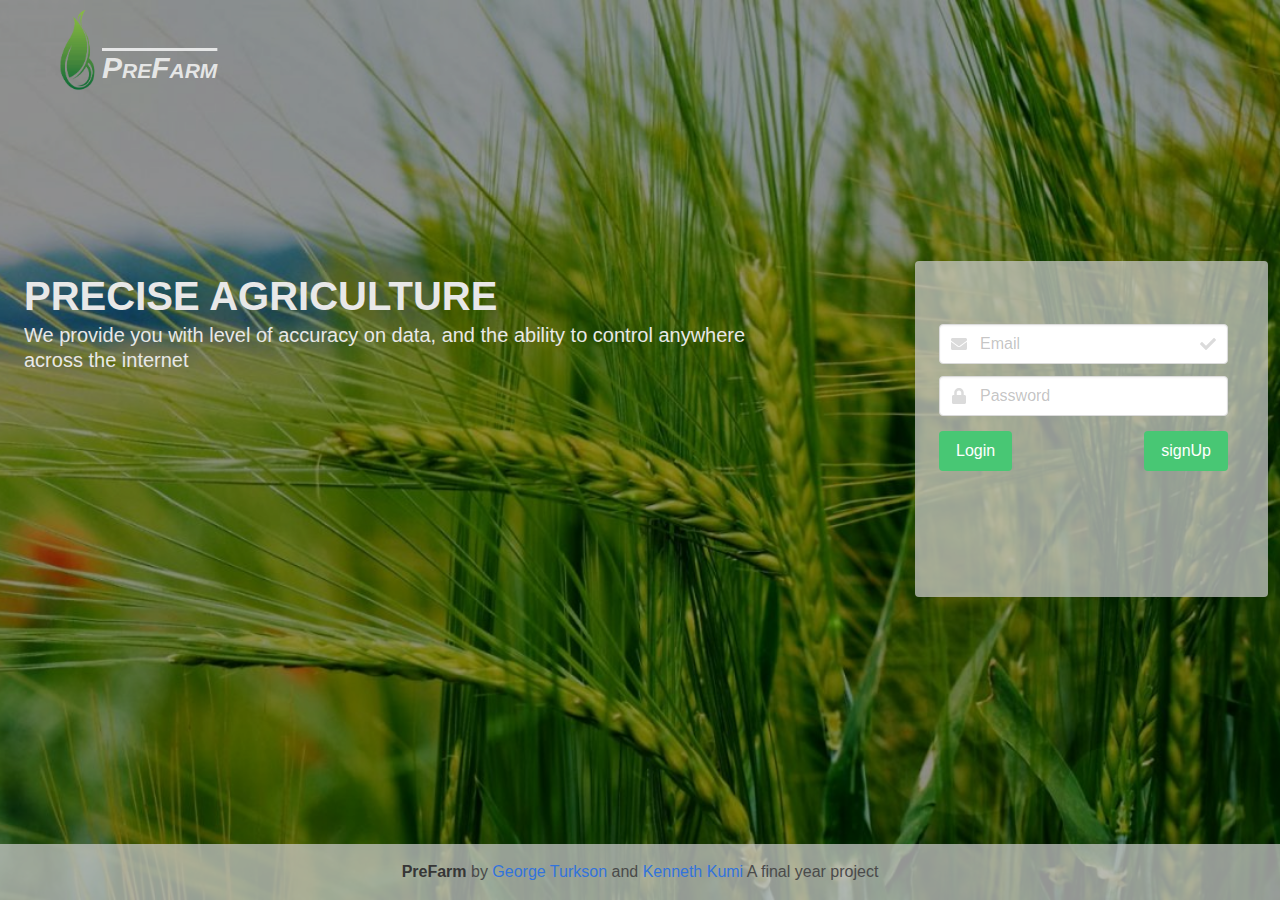
<file: index.html>
<!DOCTYPE html>
<html>

<head>
  <meta charset="utf-8">
  <!-- <meta name="viewport" content="width=device-width, initial-scale=1"> -->
  <title>Hello Bulma!</title>
  <link rel="stylesheet" href="bulma-0.8.0/css/bulma.min.css">
  <link rel="stylesheet" href="css/style.css">
  <script defer src="fontawesome-free-5.12.1-web/js/all.js"></script>
  <script type="text/javascript"> 
    window.history.forward(); 
    function noBack(e) { 
      e.preventDefault();
        window.history.forward(); 
    } 
</script>
</head>

<body style="background-image: url('media/landimage.jpg');">
  <div class="overlay">
    <div class="container">
      <nav class="navbar " role="navigation" aria-label="main navigation">
        <div class="navbar-brand">
          <a href="index.html">
            <img src="media/crops-clipart-agriculture-product-17.png" width="50px">
            <h1 id="lgtxt"> <b> PreFarm</b></h1>
          </a>

          <a role="button" class="navbar-burger" aria-label="menu" aria-expanded="false">
            <span aria-hidden="true"></span>
            <span aria-hidden="true"></span>
            <span aria-hidden="true"></span>
          </a>
        </div>
      </nav>
    </div>


    <section class="hero">
      <div class="hero-body">
        <div class="container">
          <h1 class="title" id="herotit" style="color: #e8e8e8;">
            PRECISE AGRICULTURE
          </h1>
          <h6 class="subtitle" id="herosub" style="color: #e8e8e8;">
            We provide you with level of accuracy on data, and the ability to control anywhere <br>
            across the internet
          </h6>
        </div>
      </div>
    </section>

    <div class="tile is-parent is-3.5 is-pulled-right " id="signIn">
      <article class="tile is-child notification " id="signinArt">
        <div class="content" id="signincont">
          <!-- signIn form -->
          <form action="">
            <div class="field">
              <p class="control has-icons-left has-icons-right">
                <input class="input" id="sign_email" type="email" placeholder="Email">
                <span class="icon is-small is-left">
                  <i class="fas fa-envelope"></i>
                </span>
                <span class="icon is-small is-right">
                  <i class="fas fa-check"></i>
                </span>
              </p>
            </div>
            <div class="field">
              <p class="control has-icons-left">
                <input class="input" id="sign_password" type="password" placeholder="Password">
                <span class="icon is-small is-left">
                  <i class="fas fa-lock"></i>
                </span>
              </p>
            </div>
            <div class="container is-fluid" id="signin_msg" ></div>
            <div class="field">
              <p class="control">
                <button class="button is-success" id="login_btn">
                  Login
                </button>
              </p>
            </div>

          </form>
          <button id="sgnbtn" class="button is-success" onclick="toggleSignUp()">
            signUp
          </button>

          <!-- end of signIn form -->



        </div>
      </article>
    </div>



    <div class="tile is-parent is-3.5 is-pulled-right " id="signUp">
      <article class="tile is-child notification " id="signupArt">
        <div class="content">
          <!-- signup form -->
          <form id="signup_form">
            <div class="field">
              <label class="label">First Name</label>
              <div class="control">
                <input class="input" id="signup_fnamme" type="text" placeholder="John">
              </div>
              <p class="help is-danger"  id="reg_fname_msg"></p>
            </div>

            <div class="field">
              <label class="label">Last Name</label>
              <div class="control">
                <input class="input" id="signup_sname" type="text" placeholder="Koomson">
              </div>
              <p class="help is-danger" id="reg_sname_msg" ></p>
            </div>

            <div class="field">
              <label class="label">Email</label>
              <div class="control has-icons-left has-icons-right">
                <input class="input is-danger" id="signup_email" type="email" placeholder="Email input" value="hello@">
                <span class="icon is-small is-left">
                  <i class="fas fa-envelope"></i>
                </span>
                <span class="icon is-small is-right is">
                  <i class="fas fa-exclamation-triangle is-danger"></i>
                </span>
              </div>
              <p class="help is-danger" id="reg_email_msg"></p>
            </div>
            <div class="field">
              <label class="label">City/Town</label>
              <div class="control has-icons-left has-icons-right">
                <input class="input is-danger" id="signup_town" type="text" placeholder="Tepa">
                <span class="icon is-small is-left">
                  <i class="fas fa-globe"></i>
                </span>
              </div>
              <p class="help is-danger" id="reg_town_msg"></p>
            </div>
            <div class="field">
              <label class="label">Phone</label>
              <div class="control has-icons-left has-icons-right">
                <input class="input is-danger" id="signup_phone" type="text" placeholder="024 xxx xxxx">
                <span class="icon is-small is-left">
                  <i class="fas fa-phone"></i>
                </span>
              </div>
              <p class="help is-danger" id="reg_phone_msg"></p>
            </div>

            <div class="field">
              <label class="label">Password</label>
              <div class="control has-icons-left has-icons-right">
                <input class="input is-danger" id="signup_password" type="password" placeholder="000000000">
                <span class="icon is-small is-left">
                  <i class="fas fa-key"></i>
                </span>
              </div>
              <p class="help is-danger" id="reg_pass_msg"></p>
            </div>

            <div class="field">
              <label class="label">Confirm Password</label>
              <div class="control has-icons-left has-icons-right">
                <input class="input is-danger" id="signup_pass_confirmation" type="password" placeholder="000000000">
                <span class="icon is-small is-left">
                  <i class="fas fa-key"></i>
                </span>
              </div>
              <p class="help is-danger" id="reg_pass_conf_msg"></p>
            </div>

            <div class="container is-fluid" id="signup_msg" ></div>


            <div class="field is-grouped">
              <div class="control">
                <button class="button is-link" id="signup_submit">Submit</button>
              </div>

            </div>
          </form>
          <button class="button is-link is-success" onclick="togglelogIn()" id="lgnbtn">LogIn</button>
          <!-- end of signup -->
      </article>
    </div>


    <!-- footer -->
    <footer class="footer is-fixed-bottom">
      <div class="content has-text-centered">
        <p>
          <strong>PreFarm</strong> by <a href="">George Turkson </a>and <a href=""> Kenneth Kumi</a>
          A final year project
        </p>
      </div>
    </footer>
    <!-- footer end -->
  </div>

</body>

<script src="js/main.js"></script>
<script src="js/jquery-3.3.1.slim.min.js"></script>
<script src="js/jquery-3.4.1.min.js"></script>
<script>


$(document).ready(function(){
    // var access = localStorage.getItem('access_token')
    //  if(access != 'null'){
    //    window.location = 'dash.html'
    //  }
      

  var client_id;
  var client_secret;
  $.ajax({
          url: "https://prefarmapi.herokuapp.com/api/login",
          method: 'GET',
          dataType: "json",
          success: function(response) {
            client_id = response.client_id
            client_secret = response.client_secret
            }
    })
    $('#login_btn').on( 'click', function(e){
        e.preventDefault();
        var email = $('#sign_email').val();
        var password = $('#sign_password').val();
        $.ajax({
          url: "https://prefarmapi.herokuapp.com/oauth/token",
          method: 'POST',
          dataType: 'json',
          data:{
            "grant_type":"password",
            "client_id":client_id,
            "client_secret":client_secret,
            "username": email,
            "password": password,
            "scope":"",
          },
          success: function (response) {
            var token = response.access_token;
              $.ajax({
              url: "https://prefarmapi.herokuapp.com/api/espdata/user",
              method: "get",
              headers: {
                "Authorization": `Bearer ${token}`
              },
              dataType: "json",
              success: function (response) {
                id = response[0].id
                window.localStorage.setItem('user_id',id)
                console.log(id)
                window.location ="dash.html"
              }
            })
            
            window.localStorage.setItem('access_token',token)
            
          },
          error:function(response){
            $('#signin_msg').fadeIn()
            $('#signin_msg').text("Invalid Credentials")
            $('#signin_msg').fadeOut(5000)

          }
        })
    })


    $('#signup_submit').click(function(e){
      e.preventDefault();
      $.ajax({
        url:"https://prefarmapi.herokuapp.com/api/espdata/user_registration",
        method:'post',
        data: {
          "firstName": $('#signup_fnamme').val(),
          "surname": $('#signup_sname').val(),
          "email": $('#signup_email').val(),
          "phone": $('#signup_phone').val(),
          "town": $('#signup_town').val(),
          "password": $('#signup_password').val(),
          "password_confirmation": $('#signup_pass_confirmation').val(),
        },
        dataType:'json',
        success:function(response){
          

            if(response.data.status == "error"){
              $.each(response.data.errors, function(i, item){
                switch (response.data.errors[i]){
                  case "The first name field is required.":
                      $('#reg_fname_msg').fadeIn();
                    $('#reg_fname_msg').text(response.data.errors[i]);
                       $('#reg_fname_msg').fadeOut(5000);
                    break;
                    case "The surname field is required.":
                    $('#reg_sname_msg').fadeIn();
                    $('#reg_sname_msg').text(response.data.errors[i]);
                    $('#reg_sname_msg').fadeOut(5000)
                    break;
                    case "The email must be a valid email address.":
                    $('#reg_email_msg').fadeIn();
                    $('#reg_email_msg').text(response.data.errors[i]);
                    $('#reg_email_msg').fadeOut(5000);
                    break;
                    case "The phone field is required.":
                    $('#reg_phone_msg').fadeIn();
                    $('#reg_phone_msg').text(response.data.errors[i]);
                    $('#reg_phone_msg').fadeOut(5000);
                    break;
                    case "The town field is required.":
                    $('#reg_town_msg').fadeIn();
                    $('#reg_town_msg').text(response.data.errors[i]);
                    $('#reg_town_msg').fadeOut(5000);
                    break;
                    case "The password field is required.":
                    $('#reg_pass_msg').fadeIn();
                    $('#reg_pass_msg').text(response.data.errors[i]);
                    $('#reg_pass_msg').fadeOut(5000);
                    break;
                    case "The email has already been taken.":
                    $('#reg_email_msg').fadeIn();
                    $('#reg_email_msg').text(response.data.errors[i]);
                    $('#reg_email_msg').fadeOut(5000)
                    break;
                    case "The password confirmation does not match.":
                    $('#reg_pass_conf_msg').fadeIn()
                    $('#reg_pass_conf_msg').text(response.data.errors[i]);
                    $('#reg_pass_conf_msg').fadeOut(5000)
                    break;        
                }
          
            //  $('#reg_sname_msg').fadeOut(5000)
            //  $('#reg_email_msg').fadeOut(5000)
            //  $('#reg_phone_msg').fadeOut(5000)
            //  $('#reg_town_msg').fadeOut(5000)
            //  $('#reg_pass_msg').fadeOut(5000)
              });


              console.log(response.data)
            //  $('#reg_fname_msg').text(response.data.errors[0])
            //  $('#reg_sname_msg').text(response.data.errors[1])
            //  $('#reg_email_msg').text(response.data.errors[2])
            //  $('#reg_phone_msg').text(response.data.errors[3])
            //  $('#reg_town_msg').text(response.data.errors[4])
            //  $('#reg_pass_msg').text(response.data.errors[5])

            }else{
                var email = response.data.email
                var password = $('#signup_password').val();
              $.ajax({
                url: "https://prefarmapi.herokuapp.com/oauth/token",
                method: 'POST',
                dataType: 'json',
                data:{
                  "grant_type":"password",
                  "client_id":client_id,
                  "client_secret":client_secret,
                  "username": email,
                  "password": password,
                  "scope":"",
                },
                success: function (response) {
                  var token = response.access_token;
                  window.localStorage.setItem('access_token',token)
                  console.log(response)
                  window.location ="dash.html"
                }
              })
            }
        
        
            // $('#signup_msg').show();
            // $('#signup_msg').text('Hello <strong>'+ response.data.firstName + '</strong> please sign In');
            // $('#signup_msg').hide(9000);
        },
        error:function(response){
          console.log(response)
        }
      })
    })
});
</script>

</html>
</file>
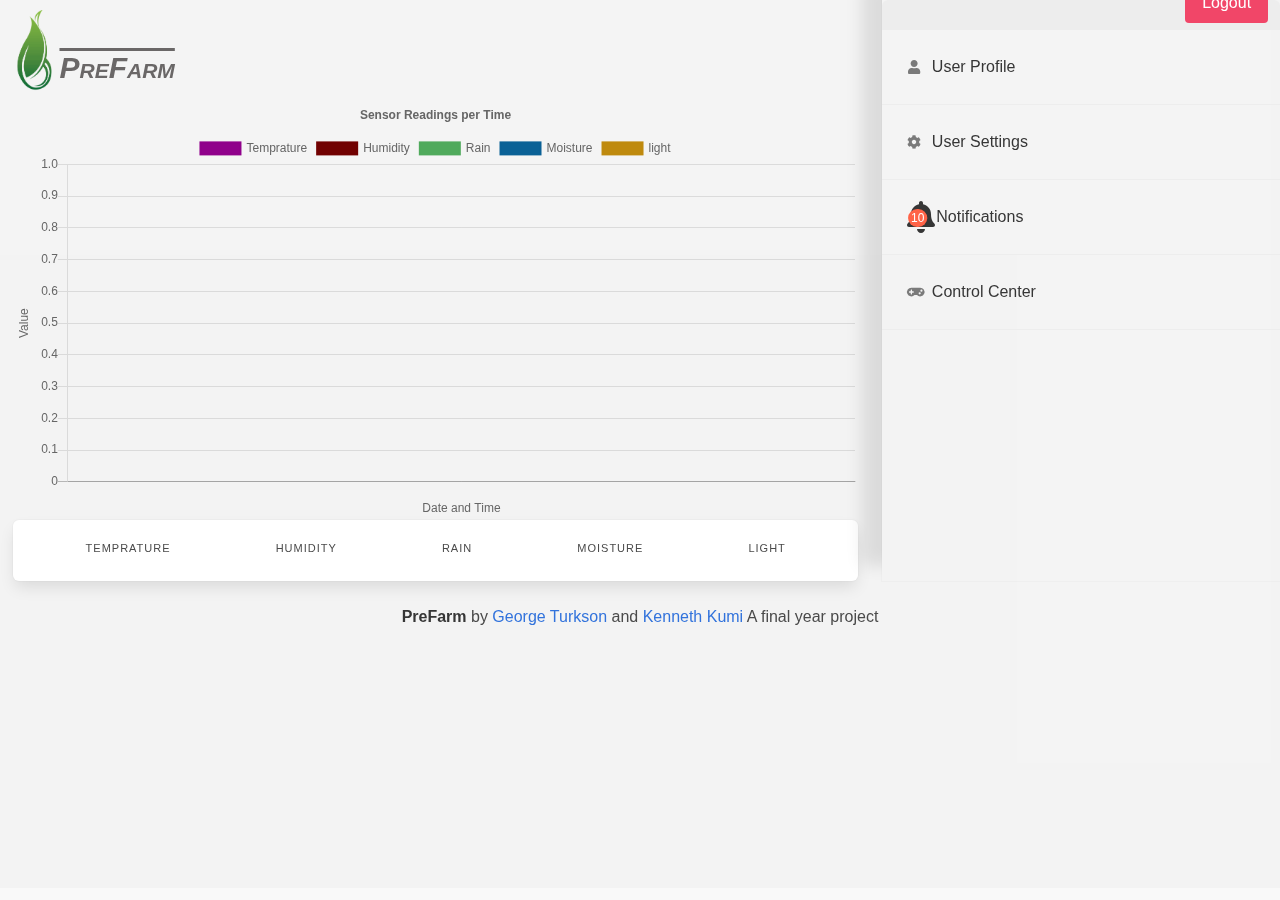
<file: dash.html>
<!DOCTYPE html>
<html>

<head>
  <meta charset="utf-8">
  <meta name="viewport" content="width=device-width, initial-scale=1">
  <title>Hello Bulma!</title>
  <link rel="stylesheet" href="bulma-0.8.0/css/bulma.min.css">
  <link rel="stylesheet" href="css/dash.css">
  <script defer src="fontawesome-free-5.12.1-web/js/all.js"></script>
  <script src="https://js.pusher.com/5.1/pusher.min.js"></script>

  <script type="text/javascript"> 
    window.history.forward(); 
    function noBack(e) { 
      e.preventDefault();
        window.history.forward(); 
    } 
</script>

</head>

<body>
  <div class="columns">
    <!-- column to the left -->
    <div class="column is-two-thirds" id="datacol">
      <div class="container">
        <nav class="navbar " role="navigation" aria-label="main navigation">
          <div class="navbar-brand">
            <a href="index.html">
              <img src="media/crops-clipart-agriculture-product-17.png" width="50px">
              <h1 id="lgtxt"> <b> PreFarm</b></h1>
            </a>
          </div>
        </nav>
      </div>

      <canvas id="myChart"></canvas>

      <div class="box">
        <nav class="level">
          <div class="level-item has-text-centered">
            <div>
              <p class="heading">Temprature</p>
              <p class="title" id="temp_val"></p>
            </div>
          </div>
          <div class="level-item has-text-centered">
            <div>
              <p class="heading">Humidity</p>
              <p class="title" id="humidity_val"></p>
            </div>
          </div>
          <div class="level-item has-text-centered">
            <div>
              <p class="heading">Rain</p>
              <p class="title" id="rain_val"></p>
            </div>
          </div>
          <div class="level-item has-text-centered">
            <div>
              <p class="heading">Moisture</p>
              <p class="title" id="moisture_val"></p>
            </div>
          </div>
          <div class="level-item has-text-centered">
            <div>
              <p class="heading">Light</p>
              <p class="title" id="light_val"></p>
            </div>
          </div>
        </nav>
      </div>

    </div>


    <!-- end of column to the left -->


    <!-- column to the right -->
    <div class="column">
      <nav class="panel" id="dashpan">
        <div class="container">
          <p class="panel-heading" id="user_intro"></p>
          <button class="button is-danger" id="logout_btn"
            style="float: right; margin-top: -47px;margin-right: 3%;">Logout</button>
        </div>
        <a class="panel-block" id="profile" onclick="userpro()">
          <span class="panel-icon">
            <i class="fas fa-user" aria-hidden="true"></i>
          </span>
          User Profile
        </a>
        <a class="panel-block" id="settings" onclick="userset()">
          <span class="panel-icon">
            <i class="fas fa-cog" aria-hidden="true"></i>
          </span>
          User Settings
        </a>
        <a class="panel-block" id="notes" onclick="notification()">
          <span class="fa-layers fa-fw">
            <i class="fas fa-bell fa-2x" aria-hidden="true"></i>
            <span class="fa-layers-counter fa-3x" style="background:Tomato">10</span>
          </span>
          &nbsp;&nbsp;Notifications
        </a>
        <a class="panel-block" id="center" onclick="controlcenter()">
          <span class="panel-icon">
            <i class="fas fa-gamepad" aria-hidden="true"></i>
          </span>
          Control Center
        </a>
        <!-- user Profile -->
        <div class="box" id="userpro">
          <article class="message is-warning">
            <div class="message-body userpro">
              <h3 id="profile_name"> <i class="fas fa-user uf" aria-hidden="true"></i> </h3>
              <hr>
              <p id="profile_email"> <i class="fas fa-envelope uf" aria-hidden="true"></i></p>
              <hr>
              <p id="profile_phone"><i class="fas fa-phone uf" aria-hidden="true"></i></p>
              <hr>
              <p id="profile_town"> <i class="fas fa-globe uf" aria-hidden="true"></i></p>
            </div>
          </article>
        </div>
        <!-- end of user Profile -->

        <!-- user Settings -->
        <div class="box" id="userset">
          <form action="">
            <div class="field">
              <p class="control has-icons-left has-icons-right">
                <input class="input" type="text" id="set_fname">
                <span class="icon is-small is-left">
                  <i class="fas fa-user"></i>
              </p>
            </div>
            <div class="field">
              <p class="control has-icons-left has-icons-right">
                <input class="input" type="text" id="set_sname">
                <span class="icon is-small is-left">
                  <i class="fas fa-user"></i>
                </span>
                <span class="icon is-small is-right">

                </span>
              </p>
            </div>
            <div class="field">
              <p class="control has-icons-left has-icons-right">
                <input class="input" type="email" id="set_email">
                <span class="icon is-small is-left">
                  <i class="fas fa-envelope"></i>
                </span>
                <span class="icon is-small is-right">

                </span>
              </p>
            </div>
            <div class="field">
              <p class="control has-icons-left">
                <input class="input" type="password" placeholder="password" id="set_password">
                <span class="icon is-small is-left">
                  <i class="fas fa-lock"></i>
                </span>
              </p>
            </div>
            <div class="field">
              <p class="control has-icons-left">
                <input class="input" type="password" placeholder="confirm password" id="set_pass_confirmation">
                <span class="icon is-small is-left">
                  <i class="fas fa-lock"></i>
                </span>
              </p>
            </div>
            <div class="field">
              <p class="control">
                <button class="button is-success" id="save_set">
                  Save Changes
                </button>
              </p>
            </div>
          </form>
        </div>
        <!-- end of usersettings -->
        <div class="box" id="notification">
          <div class="notification is-primary">
            <button class="delete"></button>
            Primar lorem ipsum dolor sit amet, consectetur
          </div>

          <div class="notification is-link">
            <button class="delete"></button>
            Primar lorem ipsum dolor sit amet, consectetur
          </div>

          <div class="notification is-info">
            <button class="delete"></button>
            Primar lorem ipsum dolor sit amet, consectetur
          </div>

          <div class="notification is-success">
            <button class="delete"></button>
            Primar lorem ipsum dolor sit amet, consectetur
          </div>


        </div>
        <div class="box" id="controlcenter">
          <h3>Irrigation Pump</h3>
          <hr>
          <form action="">
            <div class="field">
              <div class="control">
                <div class="select  is-primary">
                  <select>
                    <option value="">30min</option>
                    <option value="">1hour</option>
                    <option value="">1hr30min</option>
                    <option value="">2hrs</option>
                    <option value="">2hrs30min</option>
                    <option value="">3hrs</option>
                  </select>
                </div>
              </div>
            </div>
          </form>
          <br>
          <div class="buttons has-addons">
            <button class="button is-success " id="onbtn" onclick="onbtn()">On</button>
            <button class="button" id="offbtn" onclick="offbtn()">Off</button>
          </div>
        </div>


      </nav>

    </div>
  </div>
  <!-- end of column to the right -->


  <!-- footer -->
  <footer class="footer is-fixed-bottom">
    <div class="content has-text-centered">
      <p>
        <strong>PreFarm</strong> by <a href="">George Turkson </a>and <a href=""> Kenneth Kumi</a>
        A final year project
      </p>
    </div>
  </footer>
  <!-- footer end -->

</body>
<script src="js/jquery-3.3.1.slim.min.js"></script>
<script src="js/socket.js"></script>
<script src="js/jquery-3.4.1.min.js"></script>
<script src="js/Chart.bundle.js"></script>
<script src="js/main.js"></script>

<script>
  var ctx = document.getElementById('myChart').getContext('2d');
  var myChart = new Chart(ctx, {
    type: 'line',
    data: {
      labels: [],
      datasets: [{
        label: 'Temprature',
        data: [],
        fill: false,


        borderColor: "#90018b",
        backgroundColor: "#90018b",
        borderCapStyle: 'butt',
        borderDash: [],
        borderDashOffset: 0.0,
        borderJoinStyle: 'miter',
        pointBorderColor: "#ffffff",
        pointBackgroundColor: "#90018b",
        pointBorderWidth: 1,
        pointHoverRadius: 5,
        pointHoverBackgroundColor: "rgba(75,192,192,1)",
        pointHoverBorderColor: "rgba(220,220,220,1)",
        pointHoverBorderWidth: 2,
        pointRadius: 5,
        pointHitRadius: 10,
        borderWidth: 2
      }, {
        label: 'Humidity',
        data: [],

        fill: false,


        borderColor: "#710101",
        backgroundColor: "#710101",
        borderCapStyle: 'butt',
        borderDash: [],
        borderDashOffset: 0.0,
        borderJoinStyle: 'miter',
        pointBorderColor: "#ffffff",
        pointBackgroundColor: "#710101",
        pointBorderWidth: 1,
        pointHoverRadius: 5,
        pointHoverBackgroundColor: "rgba(75,192,192,1)",
        pointHoverBorderColor: "rgba(220,220,220,1)",
        pointHoverBorderWidth: 2,
        pointRadius: 5,
        pointHitRadius: 10,
        borderWidth: 2

      }, {
        label: 'Rain',
        data: [],

        fill: false,


        borderColor: "#50aa5c",
        backgroundColor: "#50aa5c",
        borderCapStyle: 'butt',
        borderDash: [],
        borderDashOffset: 0.0,
        borderJoinStyle: 'miter',
        pointBorderColor: "#ffffff",
        pointBackgroundColor: "#50aa5c",
        pointBorderWidth: 1,
        pointHoverRadius: 5,
        pointHoverBackgroundColor: "rgba(75,192,192,1)",
        pointHoverBorderColor: "rgba(220,220,220,1)",
        pointHoverBorderWidth: 2,
        pointRadius: 5,
        pointHitRadius: 10,
        borderWidth: 2

      },
      {
        label: 'Moisture',
        data: [],

        fill: false,
        borderColor: "#0a6196",
        backgroundColor: "#0a6196",
        borderCapStyle: 'butt',
        borderDash: [],
        borderDashOffset: 0.0,
        borderJoinStyle: 'miter',
        pointBorderColor: "#ffffff",
        pointBackgroundColor: "#0a6196",
        pointBorderWidth: 1,
        pointHoverRadius: 5,
        pointHoverBackgroundColor: "rgba(75,192,192,1)",
        pointHoverBorderColor: "rgba(220,220,220,1)",
        pointHoverBorderWidth: 2,
        pointRadius: 5,
        pointHitRadius: 10,
        borderWidth: 2

      }, {
        label: 'light',
        data: [],
        fill: false,

        borderColor: "#bf8a0e",
        backgroundColor: "#bf8a0e",
        borderCapStyle: 'butt',
        borderDash: [],
        borderDashOffset: 0.0,
        borderJoinStyle: 'miter',
        pointBorderColor: "#ffffff",
        pointBackgroundColor: "#bf8a0e",
        pointBorderWidth: 1,
        pointHoverRadius: 5,
        pointHoverBackgroundColor: "rgba(75,192,192,1)",
        pointHoverBorderColor: "rgba(220,220,220,1)",
        pointHoverBorderWidth: 2,
        pointRadius: 5,
        pointHitRadius: 10,
        borderWidth: 2

      }]
    },
    // options: {
    //     scales: {
    //         yAxes: [{
    //             ticks: {
    //                 beginAtZero: true
    //             }
    //         }]
    //     }
    // }
    options: {
      responsive: true,
      title: {
        display: true,
        text: 'Sensor Readings per Time'
      },
      tooltips: {
        mode: 'index',
        intersect: false,
      },
      hover: {
        mode: 'nearest',
        intersect: true
      },
      scales: {
        xAxes: [{
          display: true,
          scaleLabel: {
            display: true,
            labelString: 'Date and Time'
          }
        }],
        yAxes: [{
          display: true,
          scaleLabel: {
            display: true,
            labelString: 'Value'
          }
        }]
      }
    }
  });




  $(document).ready(function () {
    
    var token = localStorage.getItem('access_token')
    var id
    $.ajax({
      url: "https://prefarmapi.herokuapp.com/api/espdata/user",
      method: "get",
      headers: {
        "Authorization": `Bearer ${token}`
      },
      dataType: "json",
      success: function (response) {
        // response[0] 
        // console.log(token)
        $('#user_intro').html('Hi ' + response[0].firstName + ',')
        $('#profile_name').html(response[0].firstName + ' ' + response[0].surname)
        $('#profile_email').html(response[0].email)
        $('#profile_phone').html(response[0].phone)
        $('#profile_town').html(response[0].town)

        $("#set_fname").val(response[0].firstName);
        $("#set_sname").val(response[0].surname);
        $("#set_email").val(response[0].email);

        id = response[0].id

      },

      error: function (response) {
        console.log(response)
      }
    })

    $('#save_set').click(function (e) {
      e.preventDefault();
      $.ajax({
        url: 'https://prefarmapi.herokuapp.com/api/espdata/profile_update/' + id,
        method: 'patch',
        headers: {
          "Authorization": `Bearer ${token}`
        },
        data: {
          "firstName": $('#set_fname').val(),
          "surname": $('#set_sname').val(),
          "email": $('#set_email').val(),
          "password": $('#set_password').val(),
          "password_confirmation": $('#set_pass_confirmation').val(),
        },
        dataType: 'json',
        success: function (response) {
          if (response.data.status == "error") {
            $.each(response.data.errors, function (i, item) {
              console.log(response.data.errors[i])
              switch (response.data.errors[i]) {
                case "The first name field is required.":
                  $("#set_fname").val(response.data.errors[i]); 
                  break;
                case "The surname field is required.":
                  $("#set_sname").val(response.data.errors[i]);
                  break;
                case "The first name must be at least 3 characters.":
                  $("#set_fname").val(response.data.errors[i]);
                  break;
                case "The surname must be at least 3 characters.":
                  $("#set_sname").val(response.data.errors[i]);
                  break;
                case "The email must be a valid email address.":
                  $("#set_email").val(response.data.errors[i]);
                  break;
                case "The password field is required.":
                  $('#set_password').val(response.data.errors[i]);
                  break;
                case "The password confirmation does not match.":
                  $('#set_pass_confirmation').val(response.data.errors[i]);
                  break;
              }
            })
          } else {
            $('#user_intro').html('Hi ' + response.data.firstName + ',')
            $('#profile_name').html(response.data.firstName + ' ' + response.data.surname)
            $('#profile_email').html(response.data.email)
            $('#profile_phone').html(response.data.phone)
            $('#profile_town').html(response.data.town)

            $("#set_fname").val(response.data.firstName);
            $("#set_sname").val(response.data.surname);
            $("#set_email").val(response.data.email);

            $('#set_password').val("");
            $('#set_pass_confirmation').val("");
          }
        },
        error: function (response) {
          console.log(response)
        }
      })
    })

    $('#logout_btn').click(function (e) {
      e.preventDefault();
      $.ajax({
        url: "https://prefarmapi.herokuapp.com/api/espdata/logout",
        method: 'post',
        headers: {
          "Authorization": `Bearer ${token}`
        },
        dataType: 'json',
        success: function (response) {
          window.location = "index.html"
          window.localStorage.setItem('access_token',null)
          window.localStorage.setItem('user_id',null)
        }
      })
    })
  });











</script>

</html>
</file>
<file: css/style.css>
body,html{
    margin: 0;
    height: 100%;
    /* background-image: url("../media/landimage.jpg"); */
    background-position: center center;
    background-repeat:  no-repeat;
    background-attachment: fixed;
    background-size:  cover;
    background-color: rgba(34, 33, 33, 0.568);
    scroll-behavior: unset;
  
}
#sgnbtn{
    float: right;
    margin-top: -40px;
}
#lgnbtn{
    float: right;
    margin-top: -40px;
}
#signUp{
    display: none;
}
#signIn{
    height: 40%;
}
#signinArt{
    height: 100%;
    top: 45%;
    background-color: #cacacabb;
}
#signincont{
    margin-top: 15%;
}
#signupArt{
    max-height: 450px;
    overflow-x: hidden;
    overflow-y: scroll;
    background-color: #cacacabb;
}
.navbar {
    margin-top: 10px;
    background-color: transparent;
    background-image: none;
    
}
#lgtxt{
    float: right;
    padding-top: 35px;
    font-size: 20px;
    font-size: 30px;
    font-style: italic;
    font-variant-caps: small-caps;
    font-family: sans-serif;
    text-decoration: overline;
    color: #ffffffc7;
}
.footer{
    background-color: #cacacabb;
    padding: 1rem 1.5rem 1rem;
    bottom: 0;
    position: absolute;
    width: 100%;
}
.overlay{
    position: absolute;
    top: 0;
    left: 0;
    width: 100%;
    height: 100%;
    z-index: 10;
    background-color: rgba(0, 0, 0, 0.432); /*dim the background*/
  }
::-webkit-scrollbar {
	width: 10px;
	background-color: #F5F5F5;
}
::-webkit-scrollbar-track {
	-webkit-box-shadow: inset 0 0 6px rgba(0,0,0,0.3);
	background-color: #F5F5F5;
	border-radius: 10px;
}

::-webkit-scrollbar-thumb {
	border-radius: 10px;
	background-image: -webkit-gradient(linear,
									   left bottom,
									   left top,
									   color-stop(0.44, rgb(122, 217, 122)),
									   color-stop(0.72, rgb(73, 189, 73)),
									   color-stop(0.86, rgb(38, 148, 28)));
}
.hero{
    margin-top: 10%;
    margin-bottom: 10%;
    width: 50%;
    float: left;
}
#herotit{
    font-size: 40px;
    text-align:  left;
    white-space: nowrap;
    overflow: hidden;
    width: 40em;
    animation: type 3s steps(60, end); 
  }
  #herosub{
    font-size: 20px;
    text-align:  left;
    white-space: nowrap;
    overflow: hidden;
    width: 40em;
    animation: type 5s steps(60, end); 
  }
  
  @keyframes type{ 
    from { width: 0; } 
  } 
  #signup_msg{
      text-align: center;
      color: rgb(226, 206, 164);
      background-color: teal;
      margin-bottom: 15px;
  }
  #signin_msg{
    text-align: center;
    color: rgb(226, 206, 164);
    background-color: teal;
    margin-bottom: 15px;
}
</file>
<file: css/dash.css>
body,html{
    margin: 0;
    height: 100%;
    /* background-image: url("../media/landimage.jpg"); */
    background-position: center center;
    background-repeat:  no-repeat;
    background-attachment: fixed;
    background-size:  cover;
    background-color: rgba(204, 204, 204, 0.11);
    scroll-behavior: unset;
  
}
.navbar {
    margin-top: 10px;
    background-color: transparent;
    background-image: none;
    margin-left: 1%;
    
}
#lgtxt{
    float: right;
    padding-top: 35px;
    font-size: 20px;
    font-size: 30px;
    font-style: italic;
    font-variant-caps: small-caps;
    font-family: sans-serif;
    text-decoration: overline;
    color: #5d5a5aeb;
}
#myChart{
    width: 40%;
    height: 40%;
}
#datacol{
    margin-left: 1%;
}
.footer{
    background-color: rgba(255, 255, 255, 0);
    padding: 0mm;
    bottom: 0%;
    width: 100%;
}
#box{
    margin-bottom: 2px;
}
#dashpan{
    width: 100%;
    border-radius: 0px;
    box-shadow: -20px -1em 1em 0em rgba(10,10,10,.1), 0 0 0 1px rgba(10,10,10,.02);
    font-size: 1rem;
    height: 100%;
}
.panel-block{
    padding: 25px;
}
.uf{
    margin-right: 10px;
}
#userpro{
    display: none;
}
#userset{
    display: none;
}
#notification{
    max-height: 300px;
    overflow-x: hidden;
    overflow-y: scroll;
    display:none;
}
::-webkit-scrollbar {
	width: 10px;
	background-color: #F5F5F5;
}
::-webkit-scrollbar-track {
	-webkit-box-shadow: inset 0 0 6px rgba(0,0,0,0.3);
	background-color: #F5F5F5;
	border-radius: 10px;
}

::-webkit-scrollbar-thumb {
	border-radius: 10px;
	background-image: -webkit-gradient(linear,
									   left bottom,
									   left top,
									   color-stop(0.44, rgb(122, 217, 122)),
									   color-stop(0.72, rgb(73, 189, 73)),
									   color-stop(0.86, rgb(38, 148, 28)));
}
#onbtn{
    height: 28px;
    font-size: smaller;
}
#offbtn{
    height: 28px;
    font-size: smaller;
}
#controlcenter{
    display: none;
}
</file>
